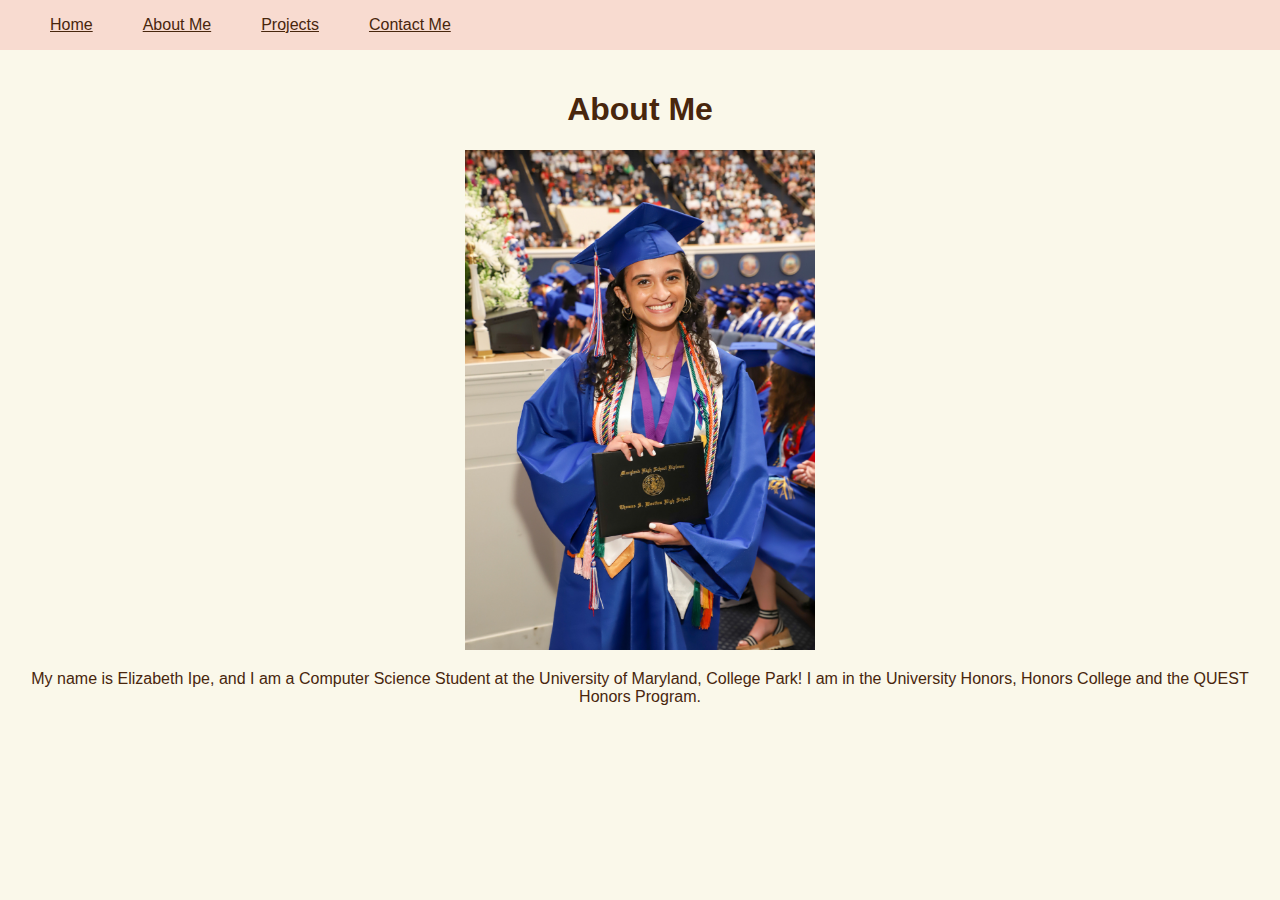
<file: about.html>
<!doctype html><html lang="en"><head><meta charset="utf-8"><title>QUEST Starter - About Me</title><meta name="description" content=""/><meta name="viewport" content="width=device-width,initial-scale=1"><link rel="icon" type="image/x-icon" href="images/favicons/favicon.ico"><link rel="icon" type="image/png" sizes="16x16" href="images/favicons/favicon-16x16.png"><link rel="icon" type="image/png" sizes="32x32" href="images/favicons/favicon-32x32.png"><link rel="icon" type="image/png" sizes="48x48" href="images/favicons/favicon-48x48.png"><link rel="manifest" href="images/favicons/manifest.webmanifest"><meta name="mobile-web-app-capable" content="yes"><meta name="theme-color" content="#fff"><meta name="application-name" content="Static Site Boilerplate"><link rel="apple-touch-icon" sizes="57x57" href="images/favicons/apple-touch-icon-57x57.png"><link rel="apple-touch-icon" sizes="60x60" href="images/favicons/apple-touch-icon-60x60.png"><link rel="apple-touch-icon" sizes="72x72" href="images/favicons/apple-touch-icon-72x72.png"><link rel="apple-touch-icon" sizes="76x76" href="images/favicons/apple-touch-icon-76x76.png"><link rel="apple-touch-icon" sizes="114x114" href="images/favicons/apple-touch-icon-114x114.png"><link rel="apple-touch-icon" sizes="120x120" href="images/favicons/apple-touch-icon-120x120.png"><link rel="apple-touch-icon" sizes="144x144" href="images/favicons/apple-touch-icon-144x144.png"><link rel="apple-touch-icon" sizes="152x152" href="images/favicons/apple-touch-icon-152x152.png"><link rel="apple-touch-icon" sizes="167x167" href="images/favicons/apple-touch-icon-167x167.png"><link rel="apple-touch-icon" sizes="180x180" href="images/favicons/apple-touch-icon-180x180.png"><link rel="apple-touch-icon" sizes="1024x1024" href="images/favicons/apple-touch-icon-1024x1024.png"><meta name="apple-mobile-web-app-capable" content="yes"><meta name="apple-mobile-web-app-status-bar-style" content="black-translucent"><meta name="apple-mobile-web-app-title" content="Static Site Boilerplate"><script defer="defer" src="about.f734e5f72616477ac317.js"></script><link href="style.e242deee11780c033e3e.css" rel="stylesheet"></head><body><div id="nav"><nav><ul><li><a href="index.html">Home</a></li><li><a href="about.html">About Me</a></li><li><a href="projects.html">Projects</a></li><li><a href="contact-me.html">Contact Me</a></li></ul></nav></div><div id="content"><h1>About Me</h1><img id="images" src="f59c10d38570ec9e0854.jpeg"/><p>My name is Elizabeth Ipe, and I am a Computer Science Student at the University of Maryland, College Park! I am in the University Honors, Honors College and the QUEST Honors Program.</p></div></body></html>
</file>
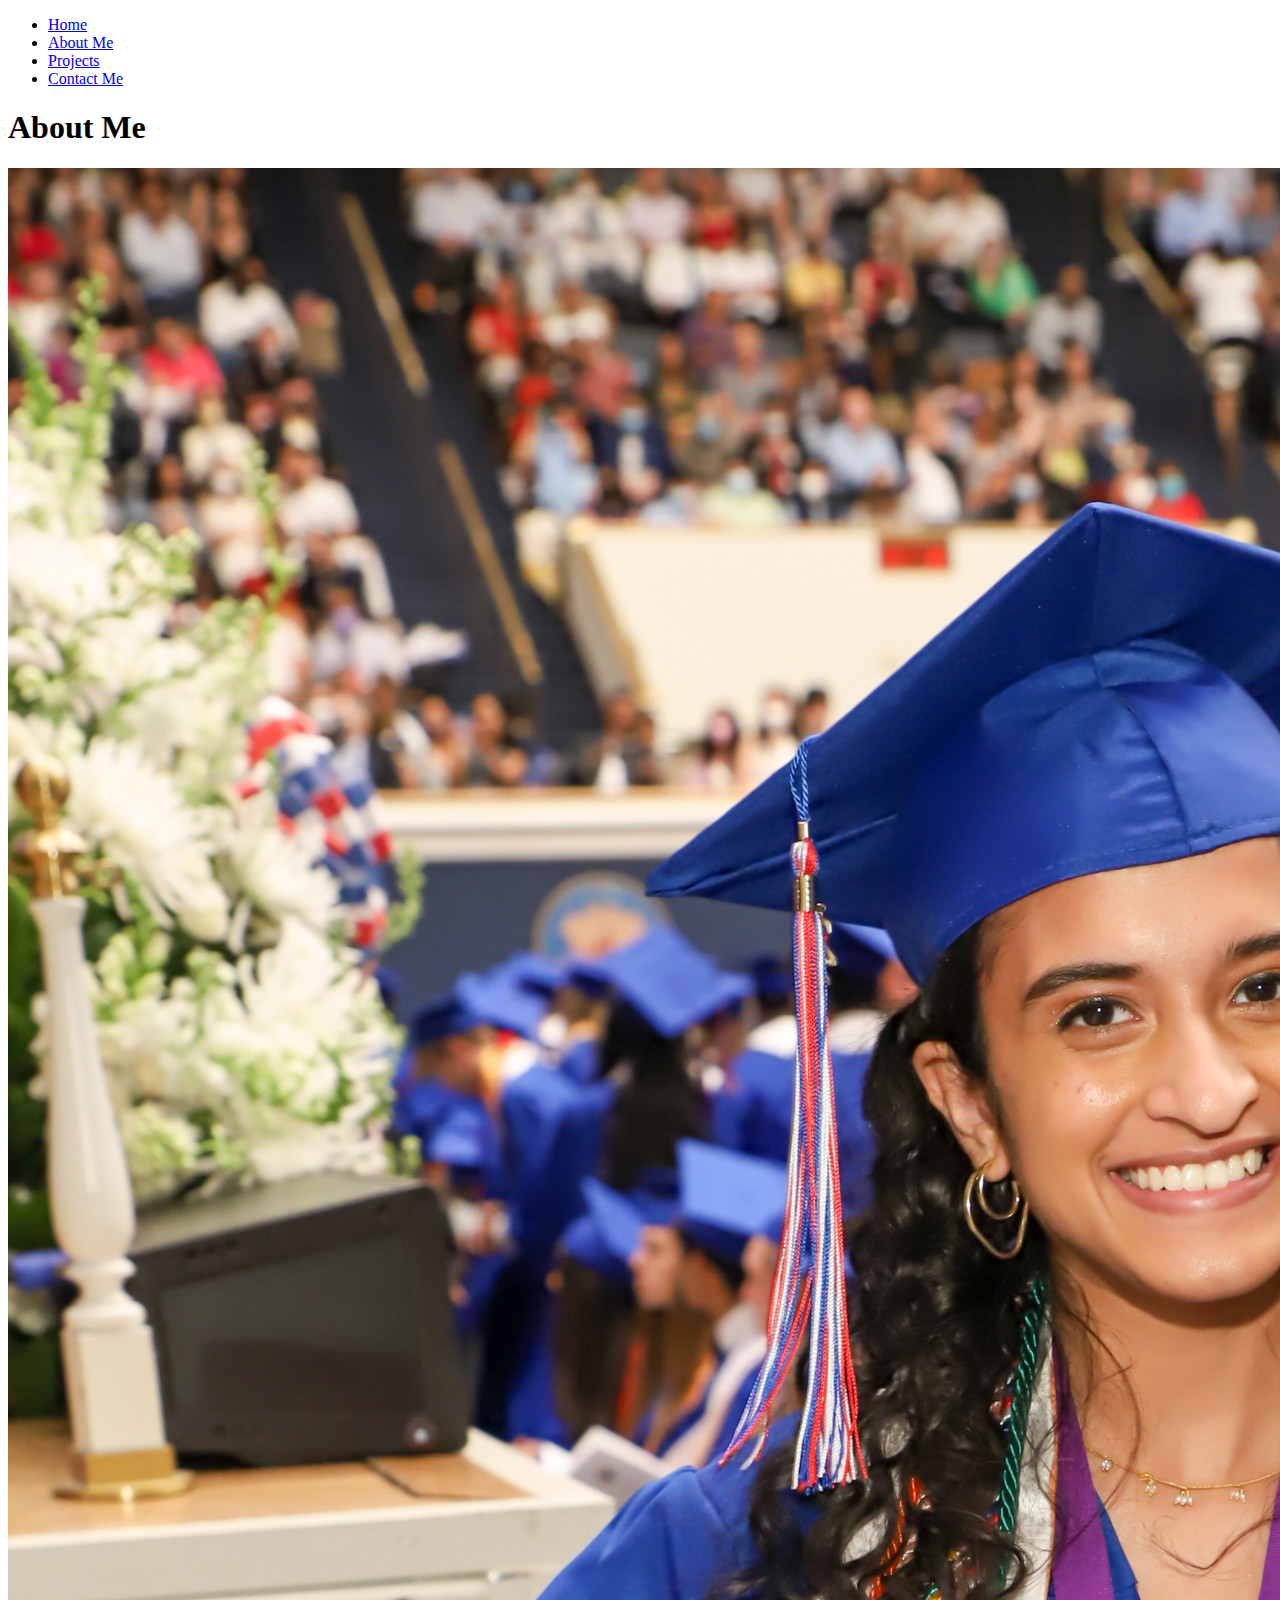
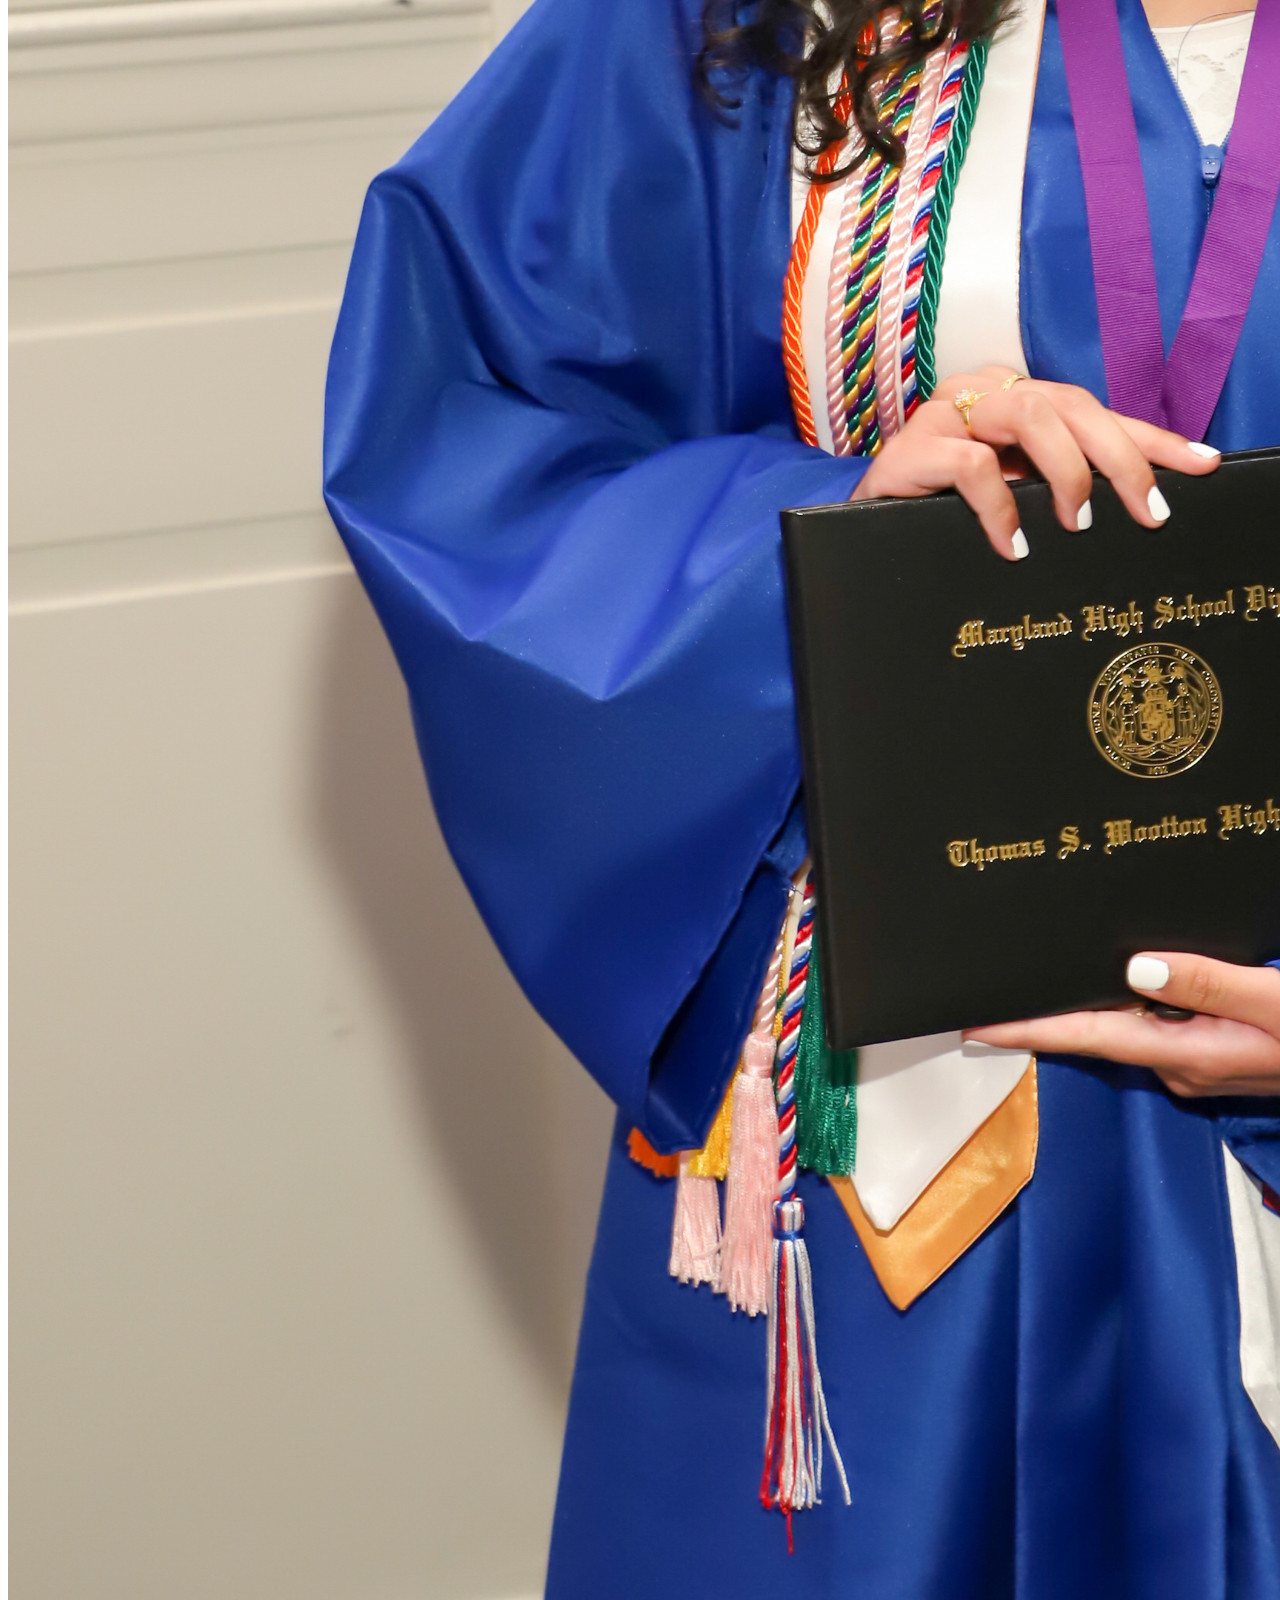
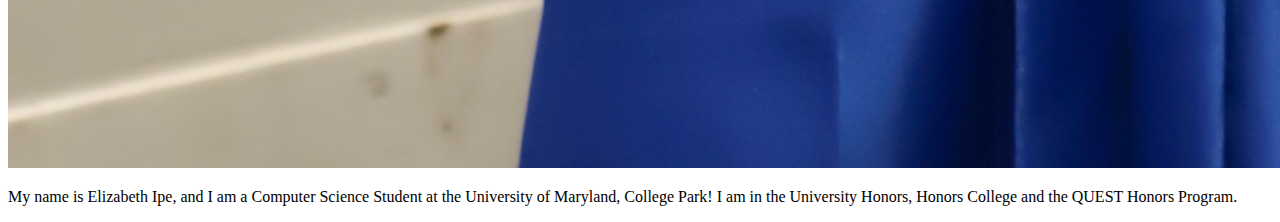
<file: src/about.html>
<!DOCTYPE html>
<html lang="en">
<head>
    <meta charset="utf-8">
    <title>QUEST Starter - About Me</title>
    <meta name="description" content="" />
</head>
<body>
  <div id="nav">
    <nav>
      <ul>
        <li><a href="index.html">Home</a></li>
        <li><a href="about.html">About Me</a></li>
        <li><a href="projects.html">Projects</a></li>
        <li><a href="contact-me.html">Contact Me</a></li>
      </ul>
    </nav>
  </div>
  <div id="content">
    <h1>About Me</h1>
    <img id="images" src="./GraduationProfessionalPicture.jpeg"/>
    <p>My name is Elizabeth Ipe, and I am a Computer Science Student at the University of Maryland, College Park! I am in the University Honors, Honors College and the QUEST Honors Program.</p>
  </div>
</body>
</html>
</file>
<file: style.e242deee11780c033e3e.css>
body{font-family:'Trebuchet MS', 'Lucida Sans Unicode', 'Lucida Grande', 'Lucida Sans', Arial, sans-serif;color:#48260D;background-color:#faf8ea;margin:0;width:100%}p{margin:0;padding:0}#nav{background-color:#f8dbd0;height:50px;display:flex;justify-content:flex-start;align-items:center}#nav *{display:inline;color:#48260D}#nav ul{margin:0;padding:0}#nav li{margin-left:50px}#nav li a:hover{color:#949494;text-decoration:none}#content{color:#48260D;padding:20px;text-align:center}#projects{color:#48260D;padding:20px;text-align:left}#portrait{width:750px;height:500px;display:block;margin:0 auto 20px}#images{width:350px;height:500px;display:block;margin:0 auto 20px}#output button{background-color:#f2cbbb;color:black;padding:10px 15px;border:none;border-radius:5px;cursor:pointer}#output button:hover{background-color:#48260D;color:white}
</file>
